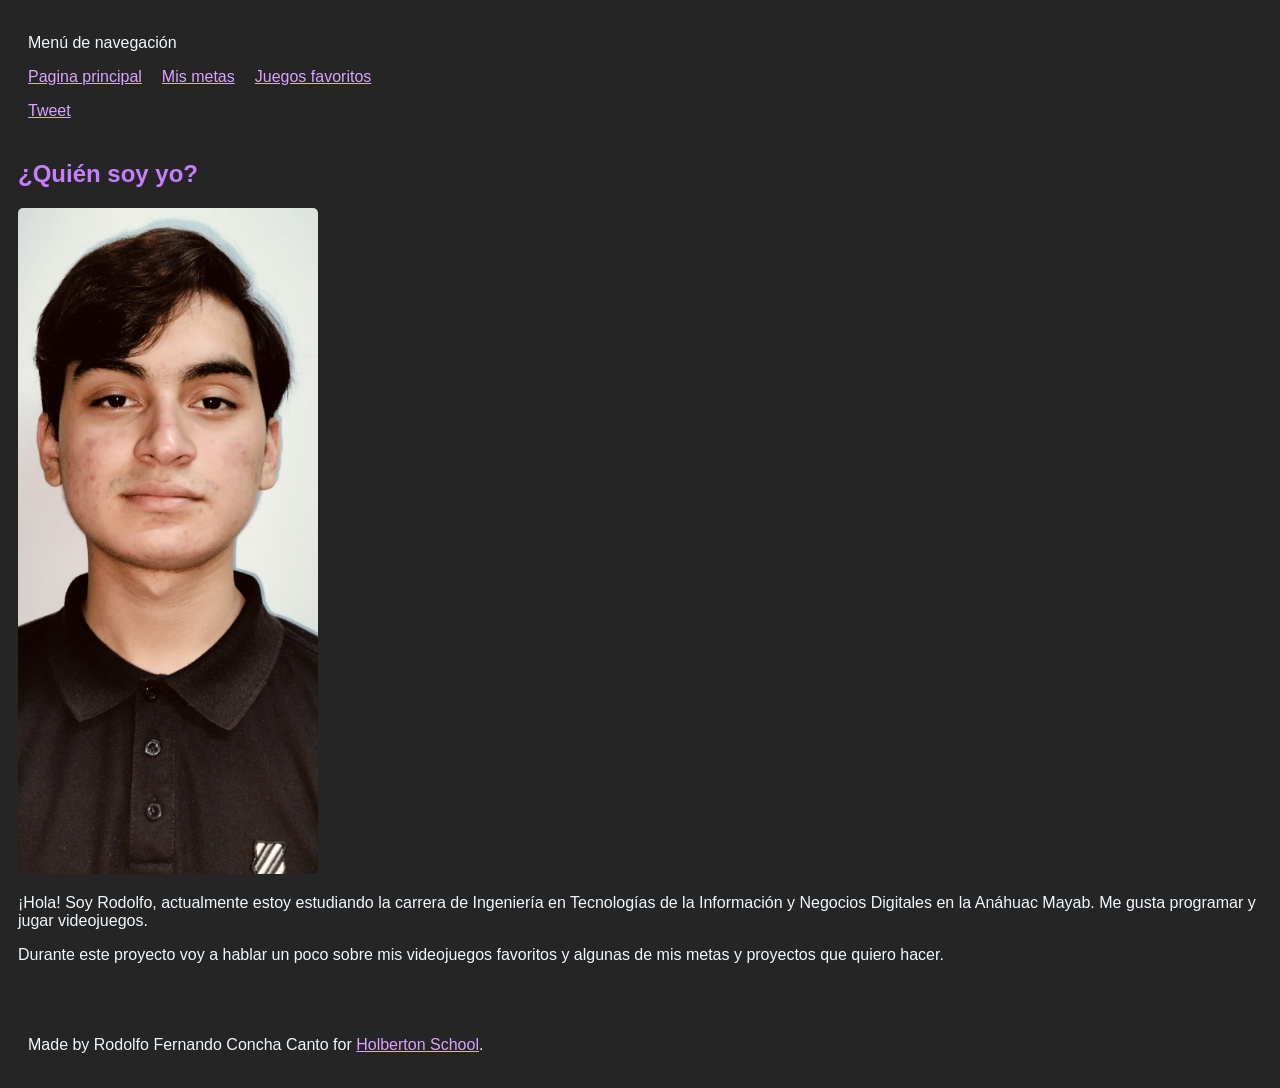
<file: index.html>
<!DOCTYPE html>
<html lang="es">
<head>
  <meta charset="UTF-8">
  <meta name="viewport" content="width=device-width, initial-scale=1">
  <title>Quien soy yo?</title>
  <link href="styles.css" rel="stylesheet">
  <script src="behaviour.js"></script>
<script async src="https://platform.twitter.com/widgets.js" charset="utf-8"></script>
<script async defer crossorigin="anonymous" src="https://connect.facebook.net/en_US/sdk.js#xfbml=1&version=v12.0"></script>

</head>
<body>
  <header>
    <p>Menú de navegación</p>
    <ul>
      <li><a href="index.html">Pagina principal</a></li>
      <li><a href="futuro.html">Mis metas</a></li>
      <li><a href="juegos.html">Juegos favoritos</a></li>
    </ul>
  <div class="right">
    <a href="https://twitter.com/share" class="twitter-share-button" data-text="Comparte en Twitter" data-url="https://Rfcc22.github.io/HolbertonProyectoFinal/index.html">Tweet</a>
    <div class="fb-share-button" data-href="https://Rfcc22.github.io/HolbertonProyectoFinal/index.html" data-layout="button"></div>
  </div>
  </header>
  <main>
    <article>
      <h1>¿Quién soy yo?</h1>
      <img src="FotioMia.jpeg" alt="Yo" id="Yo">
      <p>¡Hola! Soy Rodolfo, actualmente estoy estudiando la carrera de Ingeniería en Tecnologías de la Información y Negocios Digitales en la Anáhuac Mayab. Me gusta programar y jugar videojuegos.</p>
      <p>Durante este proyecto voy a hablar un poco sobre mis videojuegos favoritos y algunas de mis metas y proyectos que quiero hacer. </p>
    </article>
    <aside>
        <div id="disqus_thread"></div>
        <script>
            var disqus_config = function () {
            this.page.url = 'https://Rfcc22.github.io/HolbertonProyectoFinal/index.html';
            this.page.identifier = 'index';
            };
            (function() {
            var d = document, s = d.createElement('script');
            s.src = 'https://rfcc.disqus.com/embed.js';
            s.setAttribute('data-timestamp', +new Date());
            (d.head || d.body).appendChild(s);
            })();
        </script>
    </aside>
  </main>
  <footer>
    <p>Made by Rodolfo Fernando Concha Canto for <a href="https://apply.holbertonschool.com" target="_blank">Holberton School</a>.</p>
  </footer>
</body>
</html>
</file>
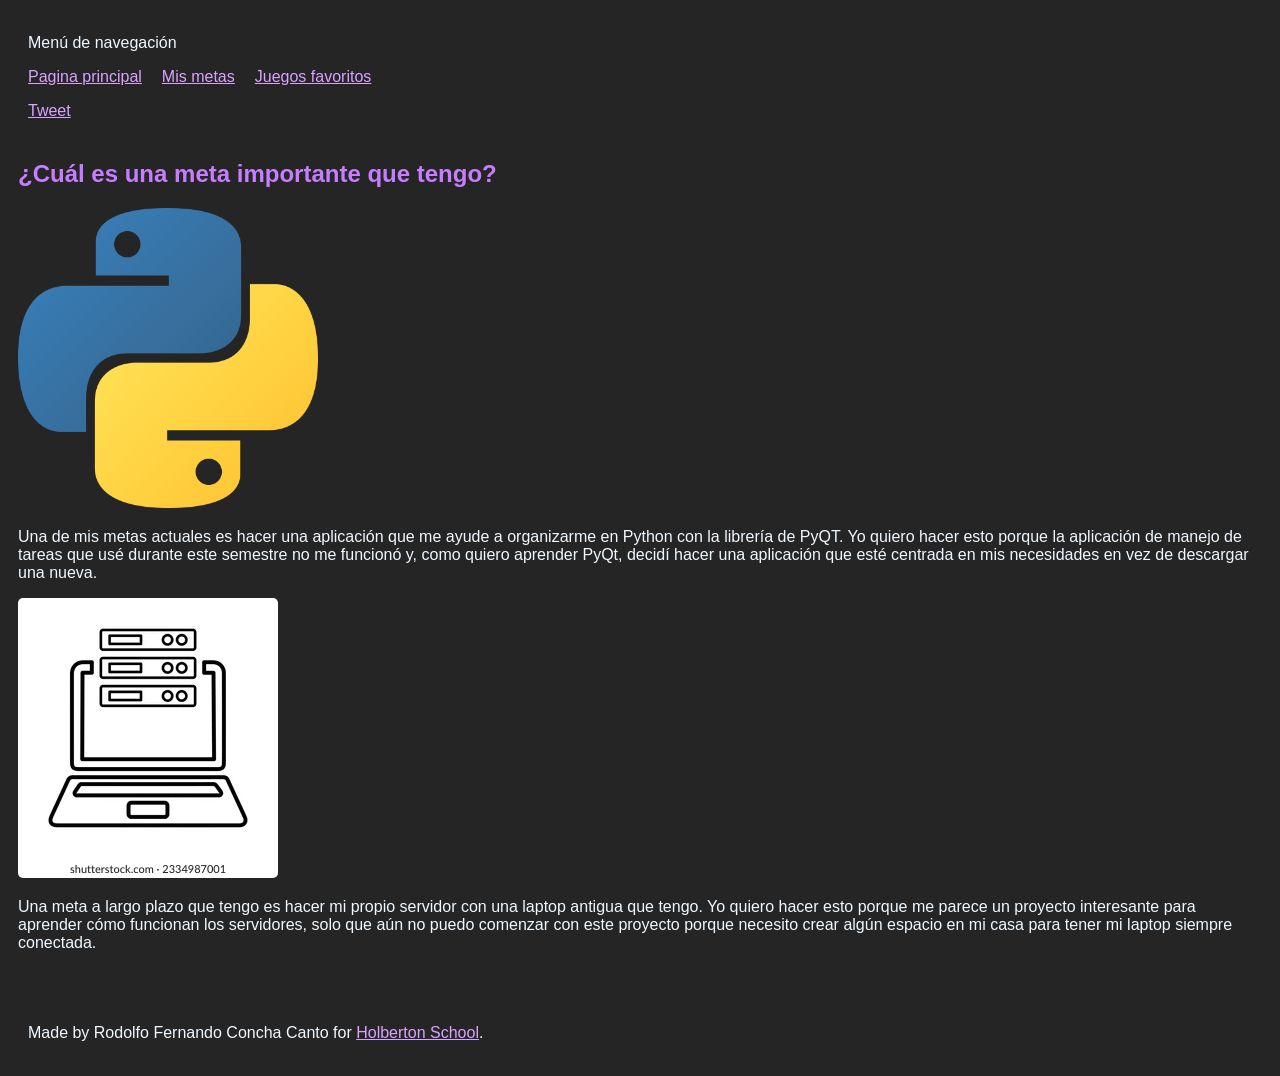
<file: futuro.html>
<!DOCTYPE html>
<html lang="es">
<head>
  <meta charset="UTF-8">
  <meta name="viewport" content="width=device-width, initial-scale=1">
  <title>Metas</title>
  <link href="styles.css" rel="stylesheet">
  <script src="behaviour.js"></script>
<script async src="https://platform.twitter.com/widgets.js" charset="utf-8"></script>
<script async defer crossorigin="anonymous" src="https://connect.facebook.net/en_US/sdk.js#xfbml=1&version=v12.0"></script>
</head>
<body>
  <header>
    <p>Menú de navegación</p>
    <ul>
      <li><a href="index.html">Pagina principal</a></li>
      <li><a href="futuro.html">Mis metas</a></li>
      <li><a href="juegos.html">Juegos favoritos</a></li>
    </ul>
  <div class="right">
    <a href="https://twitter.com/share" class="twitter-share-button" data-text="Comparte en Twitter" data-url="https://Rfcc22.github.io/HolbertonProyectoFinal/futuro.html">Tweet</a>
    <div class="fb-share-button" data-href="https://Rfcc22.github.io/HolbertonProyectoFinal/futuro.html" data-layout="button"></div>
  </div>
  </header>
  <main>
    <article>
      <h1>¿Cuál es una meta importante que tengo?</h1>
      <img src="Python-logo-notext.webp" alt="python" id="Py">
      <p>Una de mis metas actuales es hacer una aplicación que me ayude a organizarme en Python con la librería de PyQT. Yo quiero hacer esto porque la aplicación de manejo de tareas que usé durante este semestre no me funcionó y, como quiero aprender PyQt, decidí hacer una aplicación que esté centrada en mis necesidades en vez de descargar una nueva. </p>
      <img src="Logolapto.webp" alt="Lap" id="Lap">
      <p>Una meta a largo plazo que tengo es hacer mi propio servidor con una laptop antigua que tengo. Yo quiero hacer esto porque me parece un proyecto interesante para aprender cómo funcionan los servidores, solo que aún no puedo comenzar con este proyecto porque necesito crear algún espacio en mi casa para tener mi laptop siempre conectada. </p>
    </article>
    <aside>
        <div id="disqus_thread"></div>
        <script>
            var disqus_config = function () {
            this.page.url = 'https://Rfcc22.github.io/HolbertonProyectoFinal/futuro.html';
            this.page.identifier = 'futuro';
            };
            (function() {
            var d = document, s = d.createElement('script');
            s.src = 'https://rfcc.disqus.com/embed.js';
            s.setAttribute('data-timestamp', +new Date());
            (d.head || d.body).appendChild(s);
            })();
        </script>
    </aside>
  </main>
  <footer>
    <p>Made by Rodolfo Fernando Concha Canto for <a href="https://apply.holbertonschool.com" target="_blank">Holberton School</a>.</p>
  </footer>
</body>
</html>
</file>
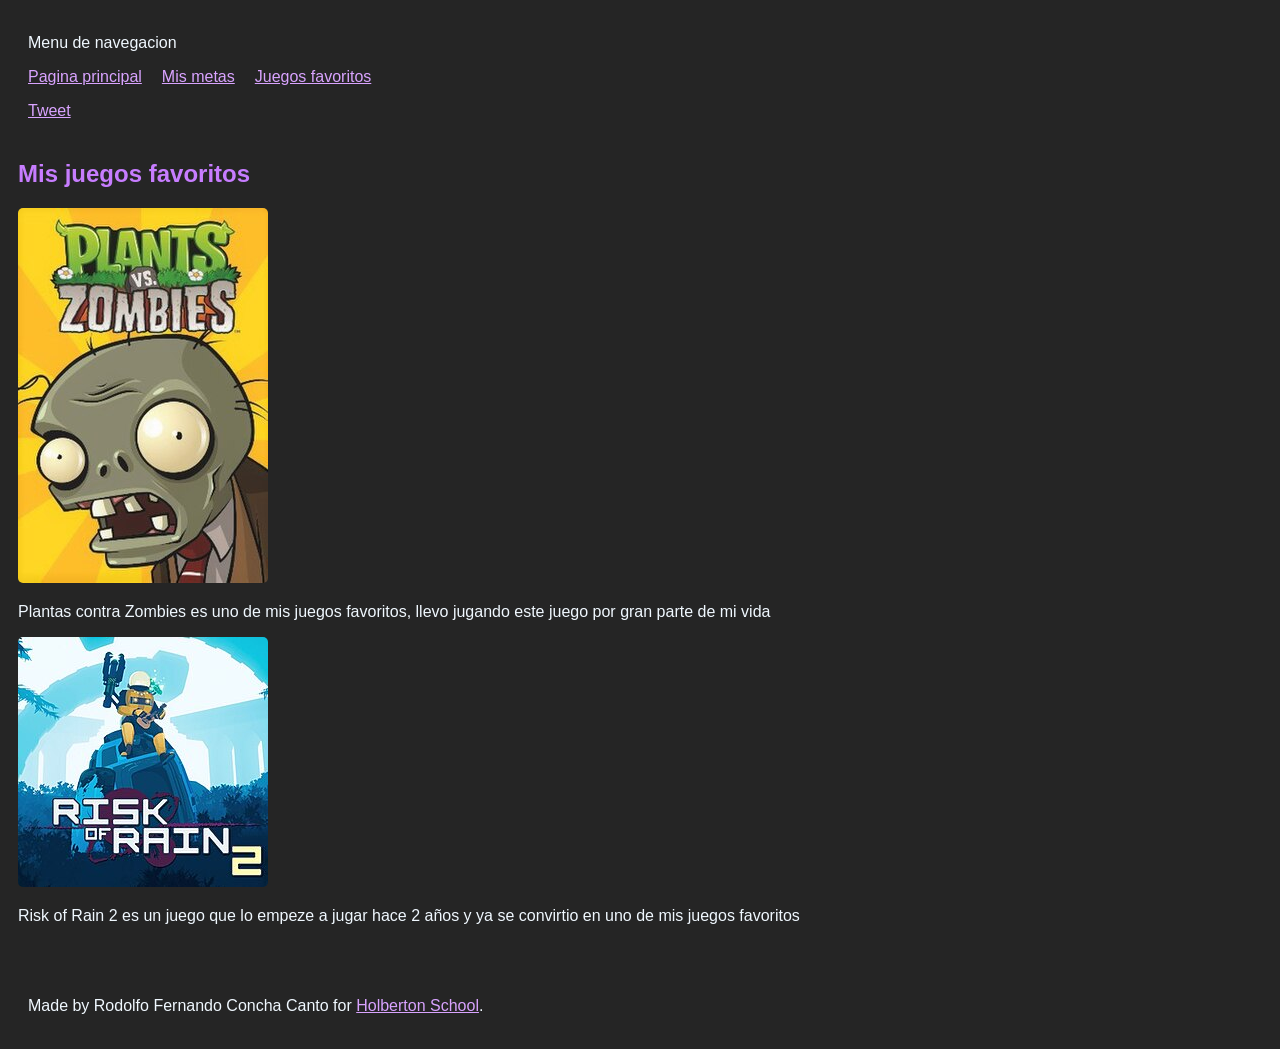
<file: Juegos.html>
<!DOCTYPE html>
<html lang="es">
<head>
  <meta charset="UTF-8">
  <meta name="viewport" content="width=device-width, initial-scale=1">
  <title>Mis juegos favoritos</title>
  <link href="styles.css" rel="stylesheet">
  <script src="behaviour.js"></script>
<script async src="https://platform.twitter.com/widgets.js" charset="utf-8"></script>
<script async defer crossorigin="anonymous" src="https://connect.facebook.net/en_US/sdk.js#xfbml=1&version=v12.0"></script>

</head>
<body>
  <header>
    <p>Menu de navegacion</p>
    <ul>
      <li><a href="index.html">Pagina principal</a></li>
      <li><a href="futuro.html">Mis metas</a></li>
      <li><a href="juegos.html">Juegos favoritos</a></li>
    </ul>
  <div class="right">
    <a href="https://twitter.com/share" class="twitter-share-button" data-text="Comparte en Twitter" data-url="https://Rfcc22.github.io/HolbertonProyectoFinal/juegos.html">Tweet</a>
    <div class="fb-share-button" data-href="https://Rfcc22.github.io/HolbertonProyectoFinal/juegos.html" data-layout="button"></div>
  </div>    

  </header>
  <main>
    <article>
      <h1>Mis juegos favoritos</h1>
      <img src="PlantsvsZombiesCoverArt.jpg" alt="Pvz">
      <p>Plantas contra Zombies es uno de mis juegos favoritos, llevo jugando este juego por gran parte de mi vida</p>
      <img src="Risk_of_Rain_2.jpg" alt="Ror2">
      <p>Risk of Rain 2 es un juego que lo empeze a jugar hace 2 años y ya se convirtio en uno de mis juegos favoritos</p>

    </article>
    <aside>
        <div id="disqus_thread"></div>
        <script>
            var disqus_config = function () {
            this.page.url = 'https://Rfcc22.github.io/HolbertonProyectoFinal/juegos.html';
            this.page.identifier = 'juegos';
            };
            (function() {
            var d = document, s = d.createElement('script');
            s.src = 'https://rfcc.disqus.com/embed.js';
            s.setAttribute('data-timestamp', +new Date());
            (d.head || d.body).appendChild(s);
            })();
        </script>
    </aside>
  </main>
  <footer>
    <p>Made by Rodolfo Fernando Concha Canto for <a href="https://apply.holbertonschool.com" target="_blank">Holberton School</a>.</p>
  </footer>
</body>
</html>
</file>
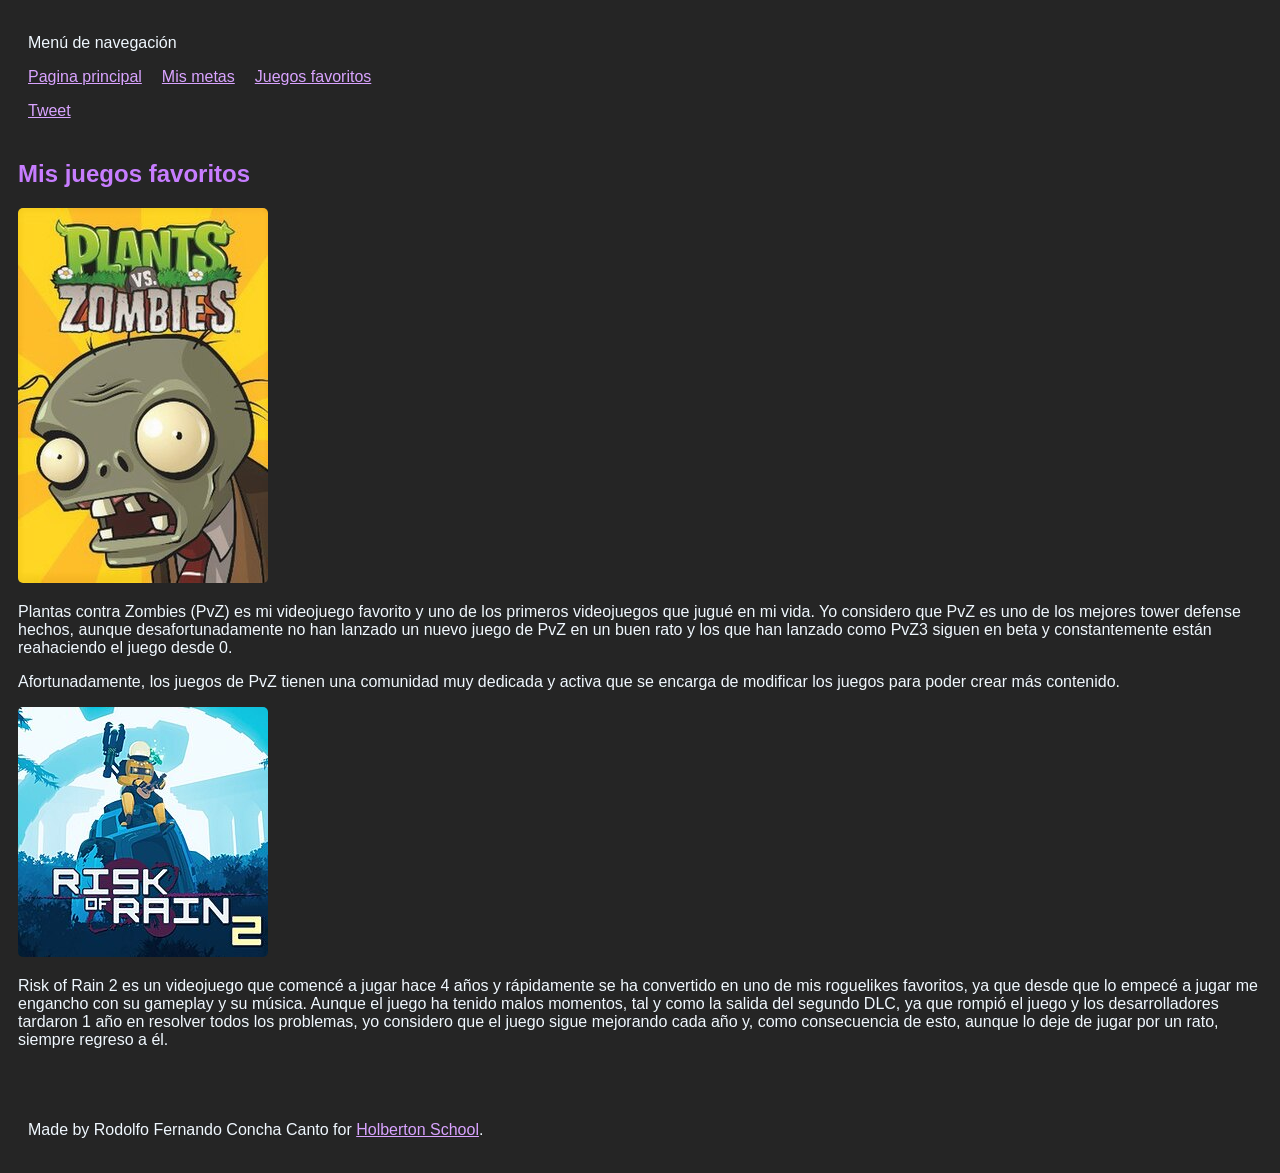
<file: juegos.html>
<!DOCTYPE html>
<html lang="es">
<head>
  <meta charset="UTF-8">
  <meta name="viewport" content="width=device-width, initial-scale=1">
  <title>Mis juegos favoritos</title>
  <link href="styles.css" rel="stylesheet">
  <script src="behaviour.js"></script>
<script async src="https://platform.twitter.com/widgets.js" charset="utf-8"></script>
<script async defer crossorigin="anonymous" src="https://connect.facebook.net/en_US/sdk.js#xfbml=1&version=v12.0"></script>

</head>
<body>
  <header>
    <p>Menú de navegación</p>
    <ul>
      <li><a href="index.html">Pagina principal</a></li>
      <li><a href="futuro.html">Mis metas</a></li>
      <li><a href="juegos.html">Juegos favoritos</a></li>
    </ul>
  <div class="right">
    <a href="https://twitter.com/share" class="twitter-share-button" data-text="Comparte en Twitter" data-url="https://Rfcc22.github.io/HolbertonProyectoFinal/juegos.html">Tweet</a>
    <div class="fb-share-button" data-href="https://Rfcc22.github.io/HolbertonProyectoFinal/juegos.html" data-layout="button"></div>
  </div>    

  </header>
  <main>
    <article>
      <h1>Mis juegos favoritos</h1>
      <img src="PlantsvsZombiesCoverArt.jpg" alt="Pvz">
      <p>Plantas contra Zombies (PvZ) es mi videojuego favorito y uno de los primeros videojuegos que jugué en mi vida. Yo considero que PvZ es uno de los mejores tower defense hechos, aunque desafortunadamente no han lanzado un nuevo juego de PvZ en un buen rato y los que han lanzado como PvZ3 siguen en beta y constantemente están reahaciendo el juego desde 0.</p>    
      <p>Afortunadamente, los juegos de PvZ tienen una comunidad muy dedicada y activa que se encarga de modificar los juegos para poder crear más contenido.</p>  
      <img src="Risk_of_Rain_2.jpg" alt="Ror2">
      <p>Risk of Rain 2 es un videojuego que comencé a jugar hace 4 años y rápidamente se ha convertido en uno de mis roguelikes favoritos, ya que desde que lo empecé a jugar me engancho con su gameplay y su música. Aunque el juego ha tenido malos momentos, tal y como la salida del segundo DLC, ya que rompió el juego y los desarrolladores tardaron 1 año en resolver todos los problemas, yo considero que el juego sigue mejorando cada año y, como consecuencia de esto, aunque lo deje de jugar por un rato, siempre regreso a él.  </p>
    </article>
    <aside>
        <div id="disqus_thread"></div>
        <script>
            var disqus_config = function () {
            this.page.url = 'https://Rfcc22.github.io/HolbertonProyectoFinal/juegos.html';
            this.page.identifier = 'juegos';
            };
            (function() {
            var d = document, s = d.createElement('script');
            s.src = 'https://rfcc.disqus.com/embed.js';
            s.setAttribute('data-timestamp', +new Date());
            (d.head || d.body).appendChild(s);
            })();
        </script>
    </aside>
  </main>
  <footer>
    <p>Made by Rodolfo Fernando Concha Canto for <a href="https://apply.holbertonschool.com" target="_blank">Holberton School</a>.</p>
  </footer>
</body>
</html>
</file>
<file: styles.css>
h1, h2, h3 {
  color: #c77dff;
}

a {
  color: #d9a3ff;
}

a:hover {
  color: #ab1cc4b6;
}

body {
  display: flex;
  flex-direction: column;
  font-family: Arial, sans-serif;
  background-color: rgb(37, 37, 37);
}

p {
    color: aliceblue;
}

article {
    padding: 10px;
}

aside {
    padding: 10px;
}

header ul {
  display: flex;
  gap: 20px;
  list-style: none;
  padding: 0;
}

header, footer {
  padding: 10px 20px;
}

article img {
  max-width: 300px;   
  height: auto;
  border-radius: 5px;
  cursor: pointer;
  transition: transform 0.2s ease, max-width 0.2s ease;
}

article img:hover {
  transform: scale(1.05);   
}

article img.small {
  max-width: 150px;        
}
</file>
